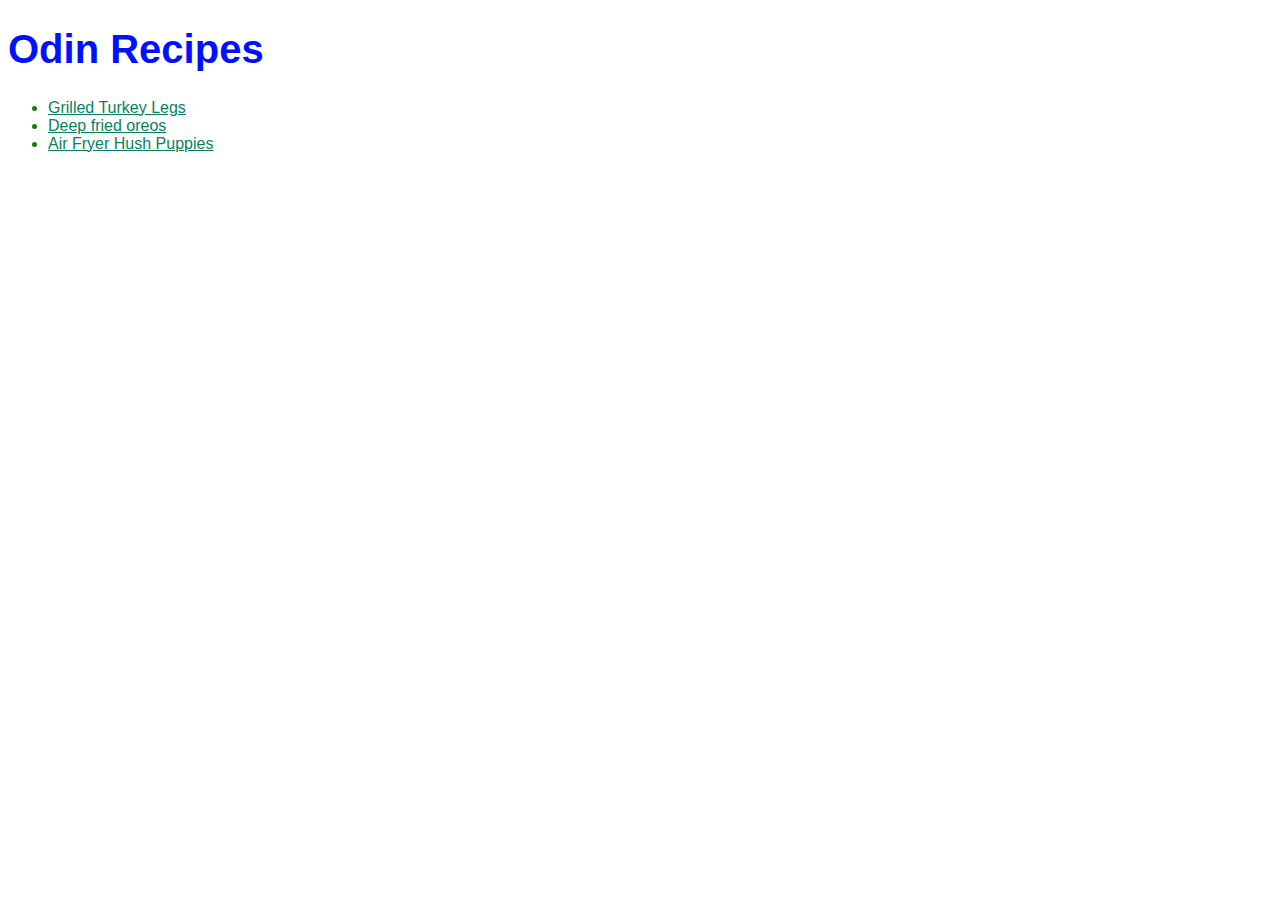
<file: index.html>
<!DOCTYPE html>
<html lang="en">
<head>
    <meta charset="UTF-8">
    <meta name="viewport" content="width=device-width, initial-scale=1.0">
    <title>Odin Recipes</title>
    <link rel="stylesheet" href="styles.css">
</head>
<body>
    <h1>Odin Recipes</h1>
    <ul>
        <li><a href="./recipes/grilled_turkey_legs.html">Grilled Turkey Legs</a></li>
        <li><a href="./recipes/deep_fried_oreos.html">Deep fried oreos</a></li>
        <li><a href="./recipes/air_fryer_hush_puppies.html">Air Fryer Hush Puppies</a></li>
    </ul>
</body>
</html>
</file>
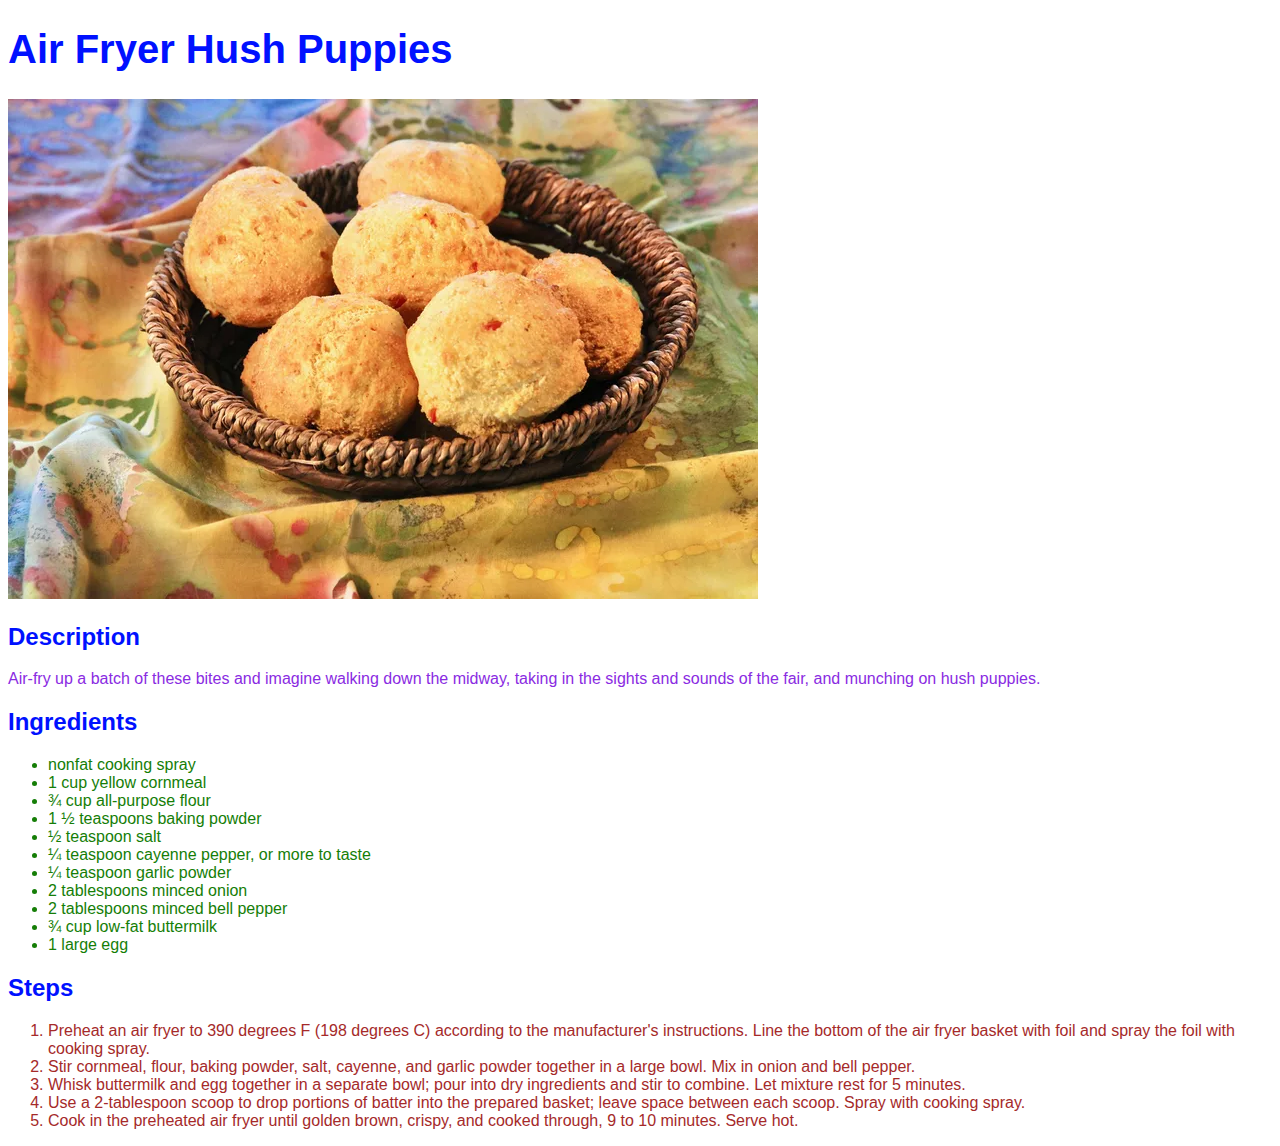
<file: recipes/air_fryer_hush_puppies.html>
<!DOCTYPE html>
<html lang="en">
<head>
    <meta charset="UTF-8">
    <meta name="viewport" content="width=device-width, initial-scale=1.0">
    <title>Air Fryer Hush Puppies</title>
    <link rel="stylesheet" href="../styles.css">
</head>
<body>
    <h1>Air Fryer Hush Puppies</h1>
    <img src="../images/air-fryer-hush-puppies.webp" alt="Air Fryer Hush Puppies">

    <h2>Description</h2>
    <p>Air-fry up a batch of these bites and imagine walking down the midway, taking in the sights and sounds of the fair, and munching on hush puppies.</p>

    <h2>Ingredients</h2>
    <ul>
        <li>nonfat cooking spray</li>
        <li>1 cup yellow cornmeal</li>
        <li>¾ cup all-purpose flour</li>
        <li>1 ½ teaspoons baking powder</li>
        <li>½ teaspoon salt</li>
        <li>¼ teaspoon cayenne pepper, or more to taste</li>
        <li>¼ teaspoon garlic powder</li>
        <li>2 tablespoons minced onion</li>
        <li>2 tablespoons minced bell pepper</li>
        <li>¾ cup low-fat buttermilk</li>
        <li>1 large egg</li>
    </ul>

    <h2>Steps</h2>
    <ol>
        <li>Preheat an air fryer to 390 degrees F (198 degrees C) according to the manufacturer's instructions. Line the bottom of the air fryer basket with foil and spray the foil with cooking spray.</li>
        <li>Stir cornmeal, flour, baking powder, salt, cayenne, and garlic powder together in a large bowl. Mix in onion and bell pepper.</li>
        <li>Whisk buttermilk and egg together in a separate bowl; pour into dry ingredients and stir to combine. Let mixture rest for 5 minutes.</li>
        <li>Use a 2-tablespoon scoop to drop portions of batter into the prepared basket; leave space between each scoop. Spray with cooking spray.</li>
        <li>Cook in the preheated air fryer until golden brown, crispy, and cooked through, 9 to 10 minutes. Serve hot.</li>
    </ol>
    
</body>
</html>
</file>
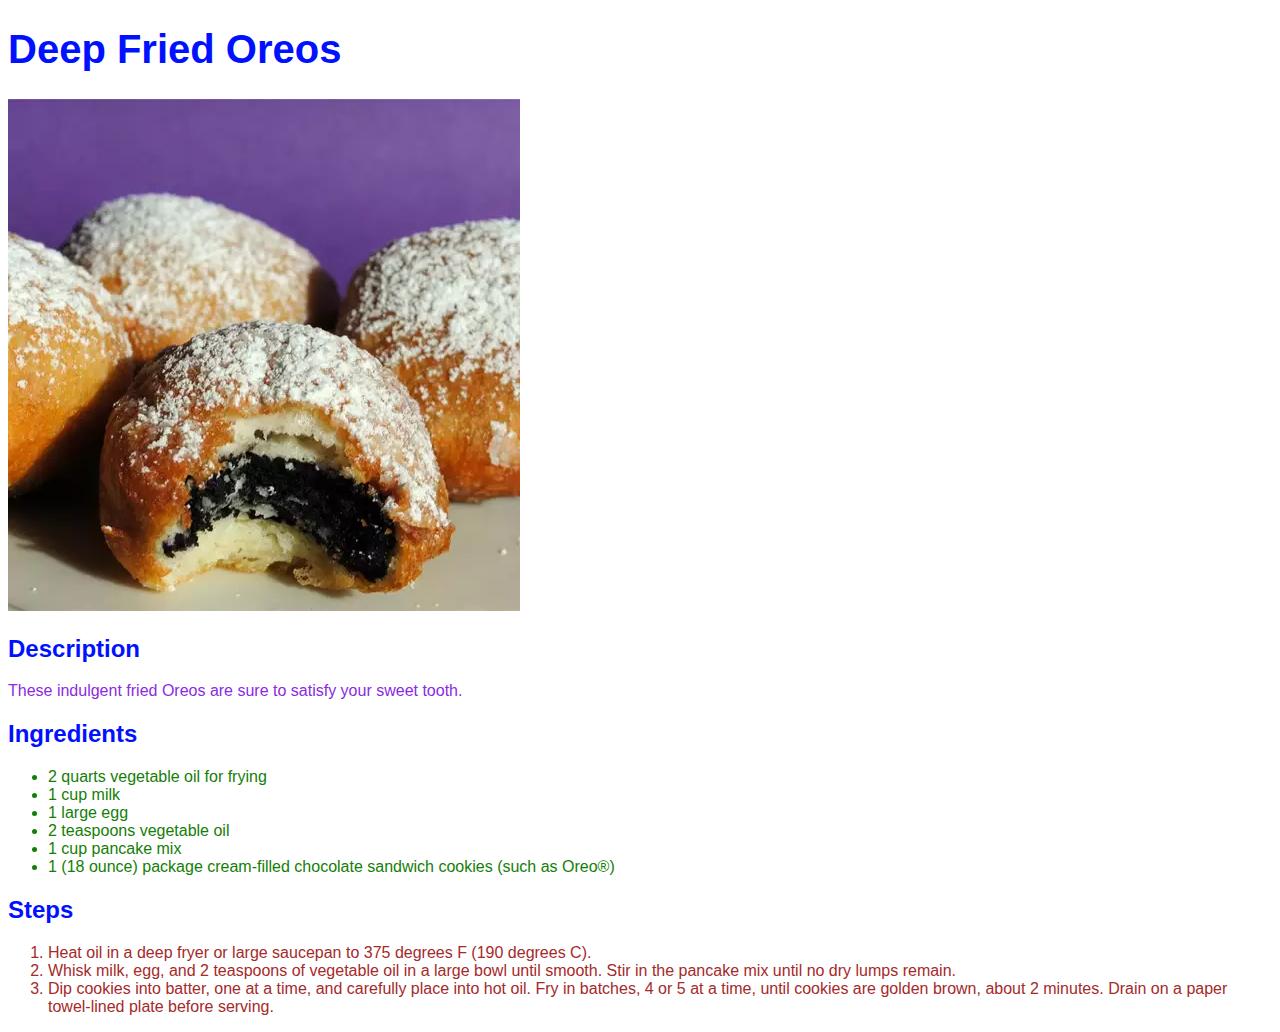
<file: recipes/deep_fried_oreos.html>
<!DOCTYPE html>
<html lang="en">
<head>
    <meta charset="UTF-8">
    <meta name="viewport" content="width=device-width, initial-scale=1.0">
    <title>Deep fried oreos</title>
    <link rel="stylesheet" href="../styles.css">
</head>
<body>
    <h1>Deep Fried Oreos</h1>
    <img src="../images/deep-fried-oreos.webp" alt="Deep fried oreos">

    <h2>Description</h2>
    <p>These indulgent fried Oreos are sure to satisfy your sweet tooth.</p>
    
    <h2>Ingredients</h2>
        <ul>
            <li>2 quarts vegetable oil for frying</li>
            <li>1 cup milk</li>
            <li>1 large egg</li>
            <li>2 teaspoons vegetable oil</li>
            <li>1 cup pancake mix</li>
            <li>1 (18 ounce) package cream-filled chocolate sandwich cookies (such as Oreo®)</li>
        </ul>
    
    <h2>Steps</h2>
    <ol>
        <li>Heat oil in a deep fryer or large saucepan to 375 degrees F (190 degrees C).</li>
        <li>Whisk milk, egg, and 2 teaspoons of vegetable oil in a large bowl until smooth. Stir in the pancake mix until no dry lumps remain.</li>
        <li>Dip cookies into batter, one at a time, and carefully place into hot oil. Fry in batches, 4 or 5 at a time, until cookies are golden brown, about 2 minutes. Drain on a paper towel-lined plate before serving.</li>
    </ol>
</body>
</html>
</file>
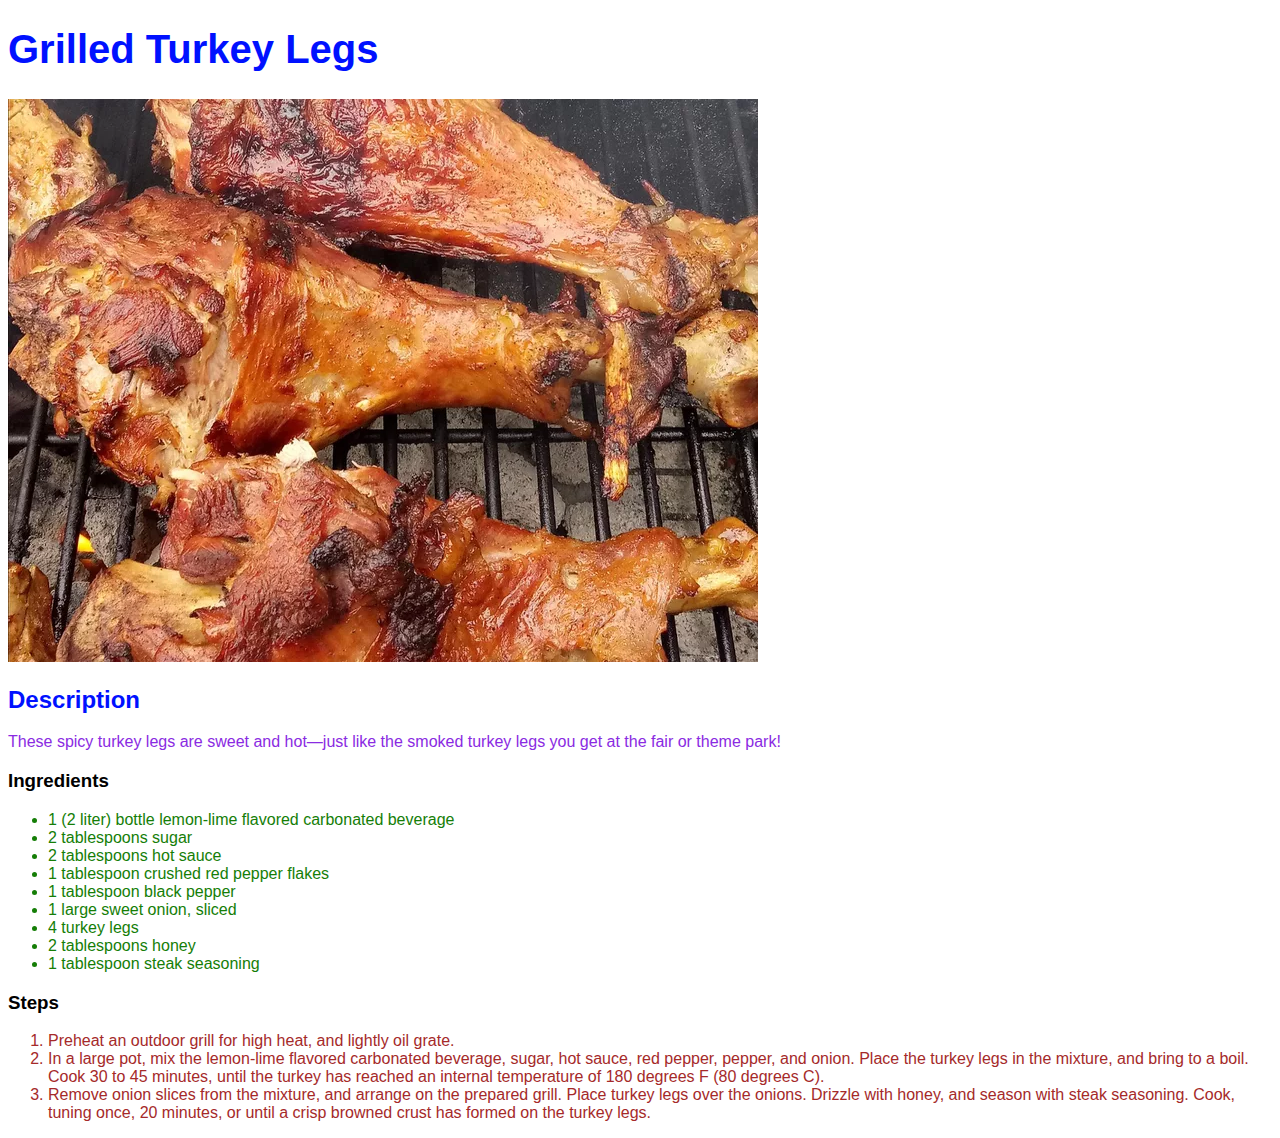
<file: recipes/grilled_turkey_legs.html>
<!DOCTYPE html>
<html lang="en">
<head>
    <meta charset="UTF-8">
    <meta name="viewport" content="width=device-width, initial-scale=1.0">
    <title>Grilled Turkey Legs</title>
    <link rel="stylesheet" href="../styles.css">
</head>
<body>
    <h1>Grilled Turkey Legs</h1>
    
    <img src="../images/grilled-turkey-legs.webp" alt="Grilled Turkey Legs">
    
    <h2>Description</h2>
    <p>These spicy turkey legs are sweet and hot—just like the smoked turkey legs you get at the fair or theme park!</p>
    
    <h3>Ingredients</h3>
        <ul>
            <li>1 (2 liter) bottle lemon-lime flavored carbonated beverage</li>
            <li>2 tablespoons sugar</li>
            <li>2 tablespoons hot sauce</li>
            <li>1 tablespoon crushed red pepper flakes</li>
            <li>1 tablespoon black pepper</li>
            <li>1 large sweet onion, sliced</li>
            <li>4 turkey legs</li>
            <li>2 tablespoons honey</li>
            <li>1 tablespoon steak seasoning</li>
        </ul>
    <h3>Steps</h3>
    <ol>
        <li>Preheat an outdoor grill for high heat, and lightly oil grate.</li>
        <li>In a large pot, mix the lemon-lime flavored carbonated beverage, sugar, hot sauce, red pepper, pepper, and onion. Place the turkey legs in the mixture, and bring to a boil. Cook 30 to 45 minutes, until the turkey has reached an internal temperature of 180 degrees F (80 degrees C).
        </li>
        <li>Remove onion slices from the mixture, and arrange on the prepared grill. Place turkey legs over the onions. Drizzle with honey, and season with steak seasoning. Cook, tuning once, 20 minutes, or until a crisp browned crust has formed on the turkey legs.</li>
    </ol>
</body>
</html>
</file>
<file: styles.css>
body {
    font-family: Arial, Helvetica, sans-serif;   
}

h1, h2 {
   color: rgb(0, 17, 255); 
}

h1 {
    font-size: 40px;
}

p {
    color: blueviolet;
}

ul {
    color: rgb(21, 126, 7);
}

ol {
    color: brown;
}

a {
    color: rgb(8, 130, 90);
}
</file>
